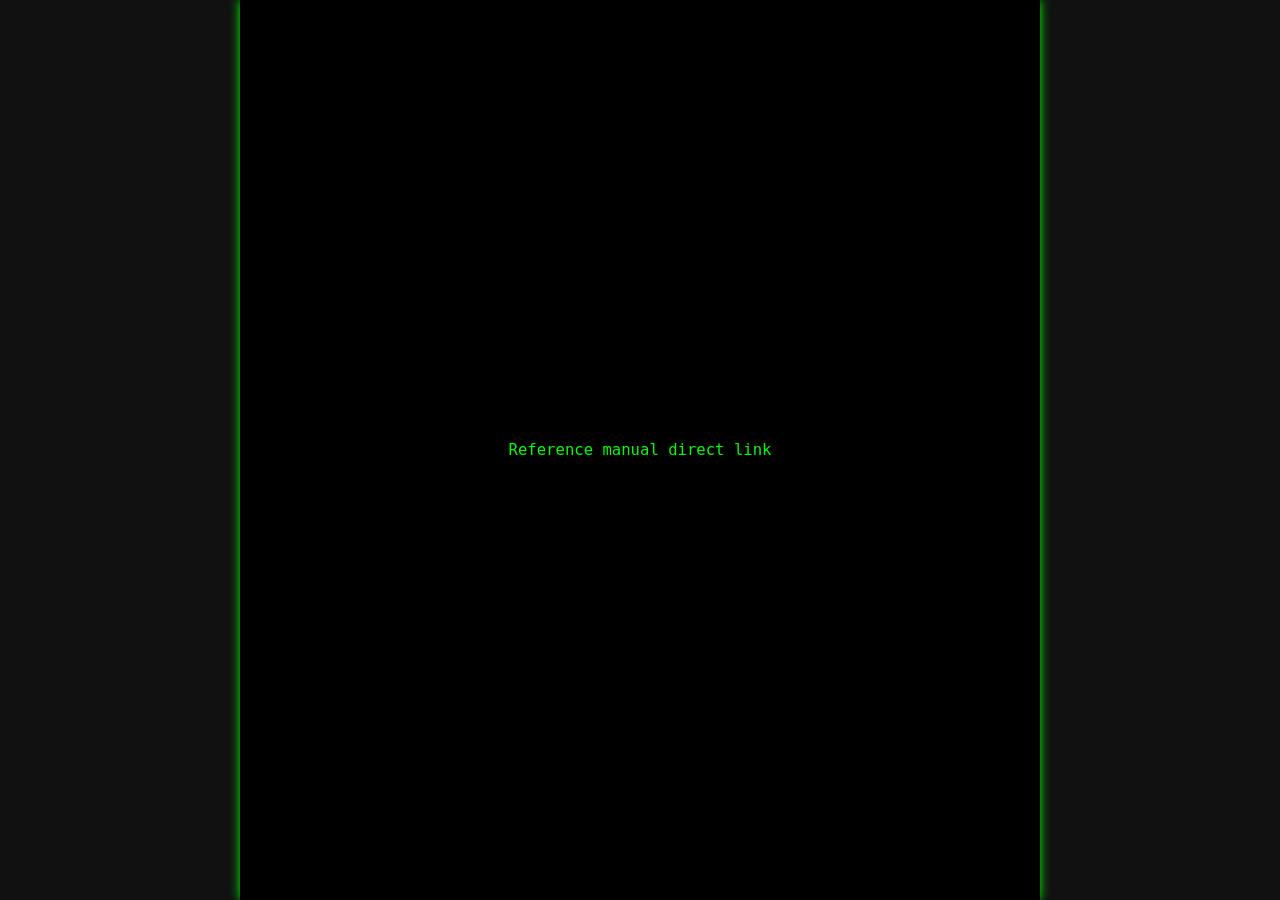
<file: sp_resources.html>
<!DOCTYPE html>
<html lang="en">
<head>
    <meta charset="UTF-8">
    <meta name="viewport" content="width=device-width, initial-scale=1.0">
    <link rel="stylesheet" href="styles.css">
    <title>SP404 Resources</title>
</head>
<body>
    <div class="content">
        <a href="https://static.roland.com/manuals/sp-404mk2_reference_v500/en-US/index.html">Reference manual direct link</a>
    </div>
</body>
</html>
</file>
<file: styles.css>
* {
    margin: 0;
}
:root {
    scroll-behavior: smooth;
    --accent-color: #00ff00;
    --content-width: 800px;
}
body {
    font-family: monospace;
    background-color: rgb(17, 17, 17);
    color: white;
    display: flex;
    align-items: center;
    justify-content: center;
}
.content {
    width: 100%;
    height: 100vh;
    background-color: black;
    margin: 0 calc(100vw - var(--content-width)) / 2;
    box-shadow: 0 0 10px var(--accent-color);
    max-width: var(--content-width);
    display: flex;
    align-items: center;
    justify-content: center;
    flex-direction: column;
    text-wrap-style: pretty;
}
@media (max-width: 100px) {

}
a {
    color: var(--accent-color);
    text-decoration: none;
    font-size: 1.2em;
}
</file>
